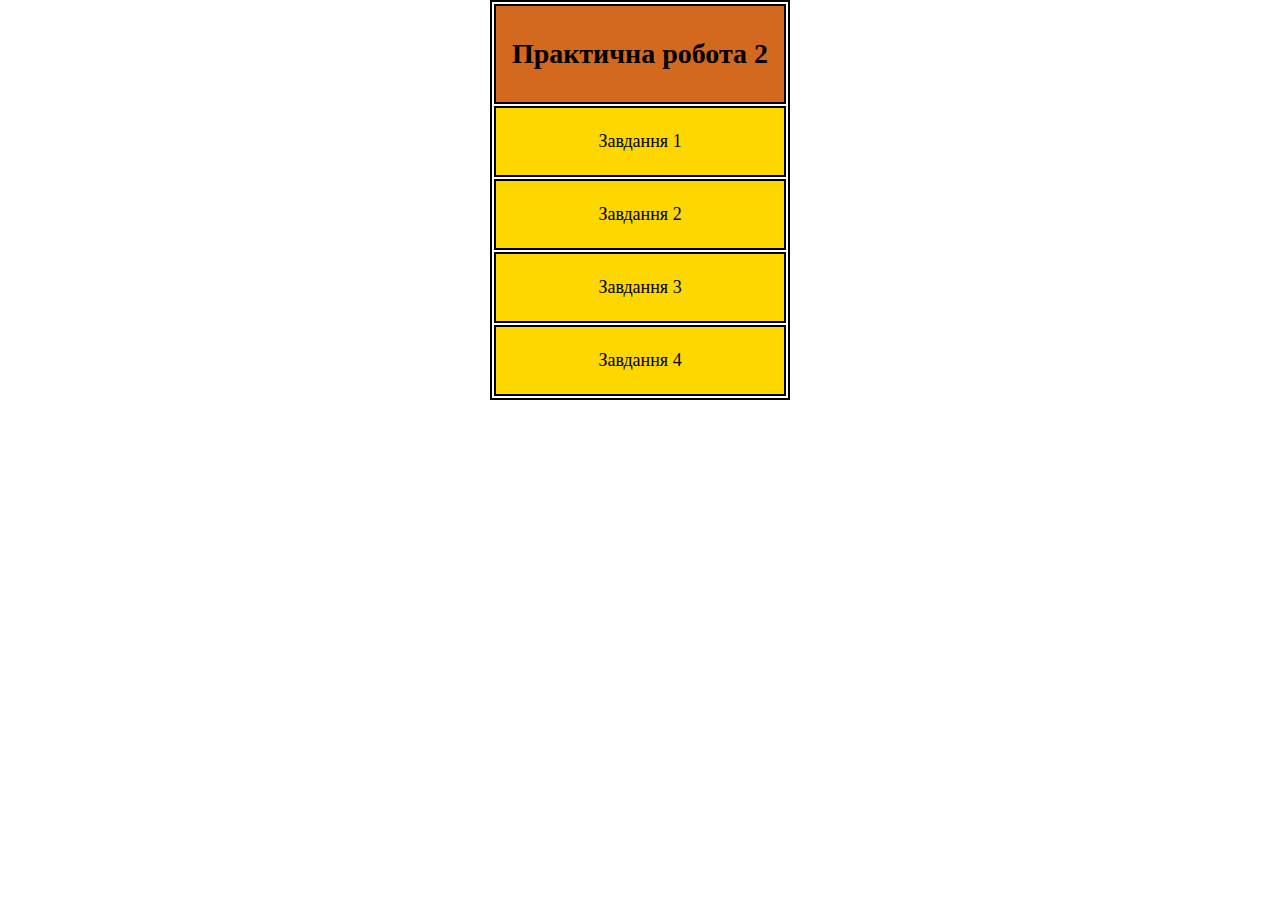
<file: index.html>
<!DOCTYPE html>
<html>
    <head>
        <title>Практична робота 2</title>
        <link rel="stylesheet" href="./styles/style.css">
    </head>
    <body>
        <table>
            <th>Практична робота 2</th>
            <tr>
                <td><a href="./task/Завдання1.html" target="_blank">Завдання 1</a></td>
            </tr>
            <tr>
                <td><a href="./task/Завдання2.html" target="_blank">Завдання 2</a></td>
            </tr>
            <tr>
                <td><a href="./task/Завдання3.html" target="_blank">Завдання 3</a></td>
            </tr>
            <tr>
                <td><a href="./task/Завдання4.html" target="_blank">Завдання 4</a></td>
            </tr>
        </table>
    </body>
</html>
</file>
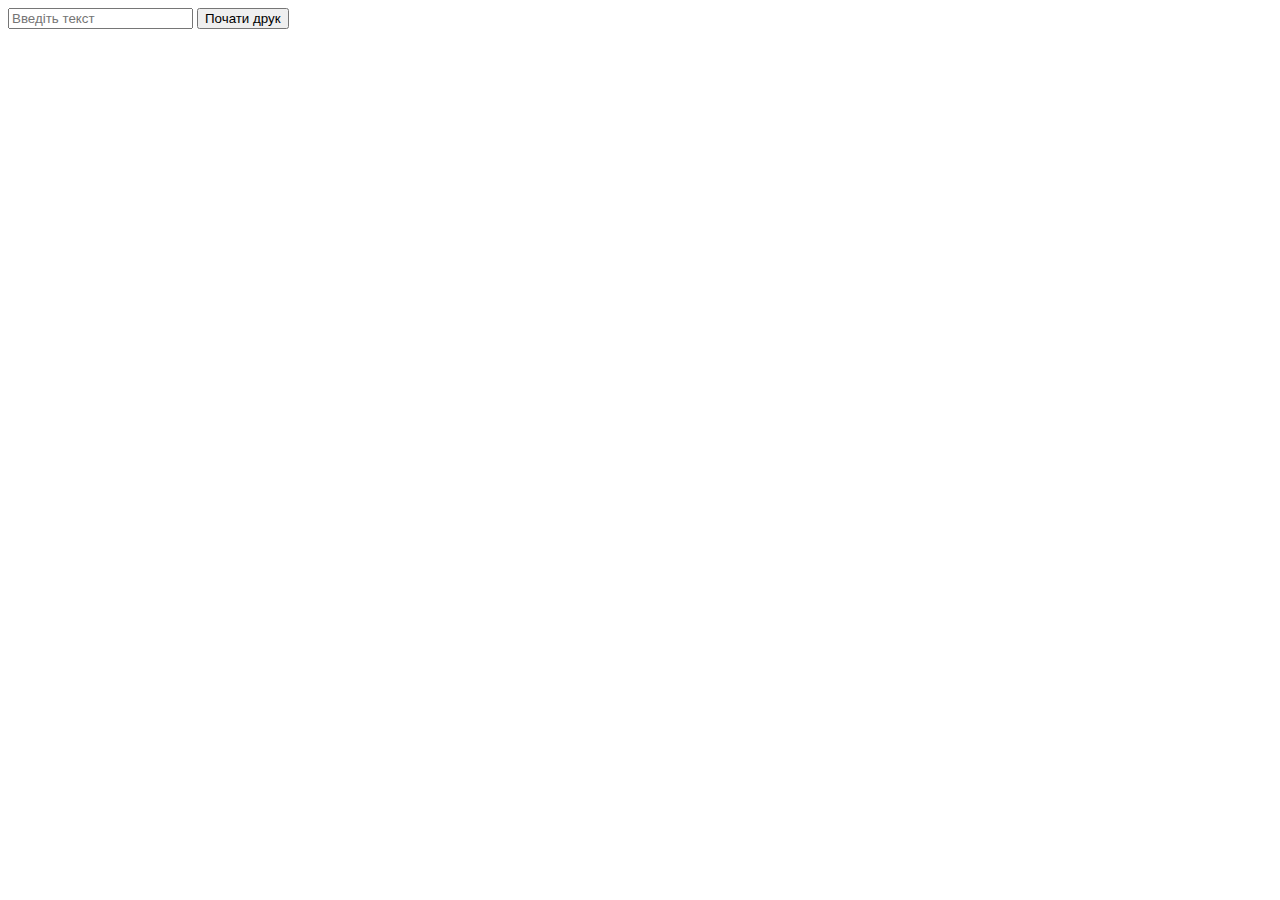
<file: task/Завдання3.html>
<!DOCTYPE html>
<html>
<head>
    <title>Завдання 3</title>
</head>
<body>
    <input type="text" id="user-input" placeholder="Введіть текст">
    <button id="start-button">Почати друк</button>
    <p><div id="printer-output"></div></p>

    <script>
        function simulateTyping(text, index, containerId) {
            if (index < text.length) {
                const container = document.getElementById(containerId);
                container.textContent += text[index];
                index++;
                setTimeout(function() {
                    simulateTyping(text, index, containerId);
                }, 100); 
            }
        }

        document.getElementById("start-button").addEventListener("click", function() {
            const userText = document.getElementById("user-input").value;
            const containerId = "printer-output";
            document.getElementById(containerId).textContent = "";

            simulateTyping(userText, 0, containerId);
        });

    </script>
</body>
</html>
</file>
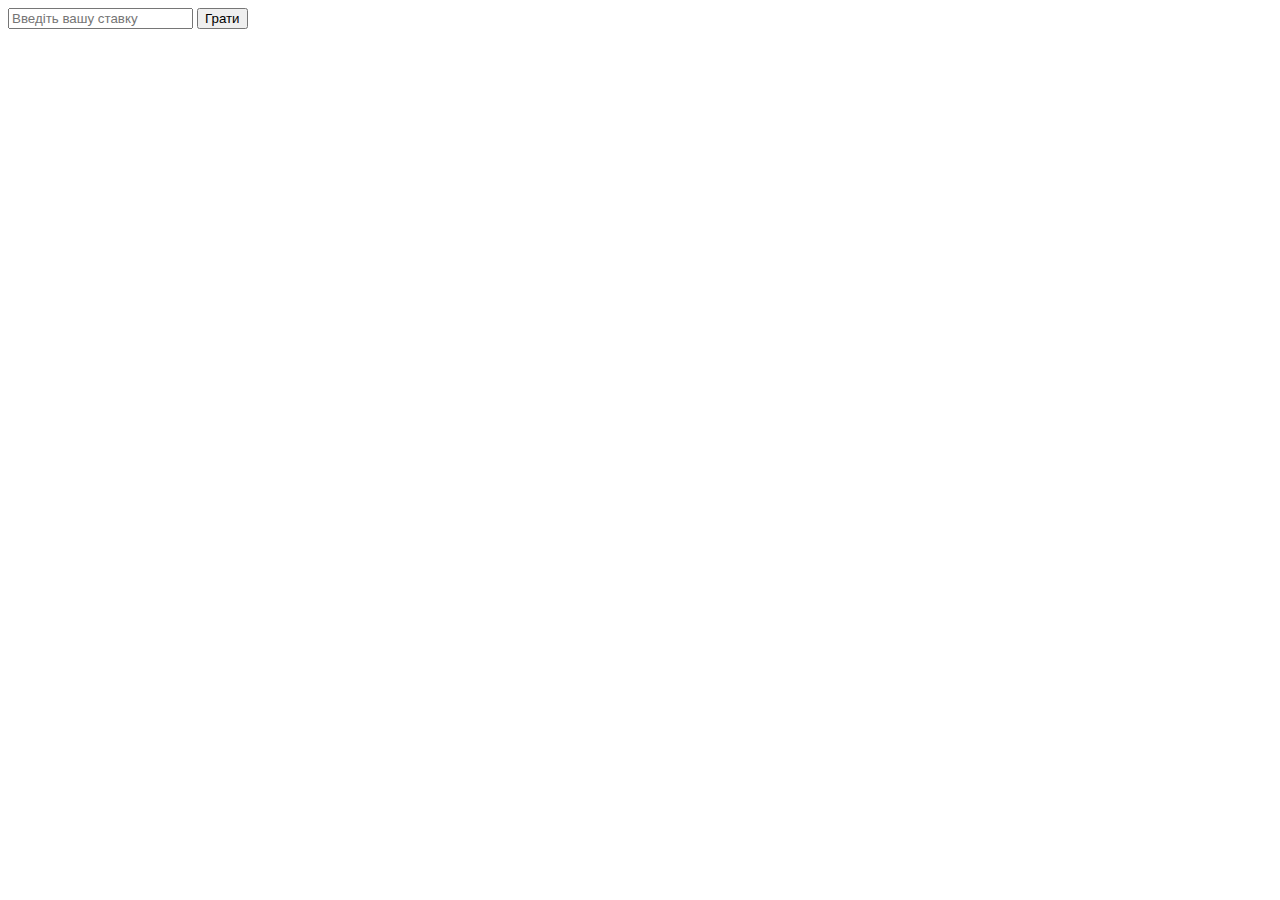
<file: task/Завдання4.html>
<!DOCTYPE html>
<html>
<head>
    <title>Завдання 3</title>
</head>
<body>
    <input type="number" id="bet" placeholder="Введіть вашу ставку">
    <button id="play-button">Грати</button>
    <p id="result"></p>

    <script>
        document.getElementById("play-button").addEventListener("click", function() {
            const bet = parseFloat(document.getElementById("bet").value);

            if (isNaN(bet) || bet <= 0) {
                alert("Будь ласка, введіть правильну ставку.");
                return;
            }

            setTimeout(function() {
                const randomValue = Math.floor(Math.random() * 11) - 5; 
                
                if (randomValue <= 0) {
                    document.getElementById("result").textContent = "Ви не вгадали і втратили свою ставку.";
                } else {
                    const winnings = bet * randomValue;
                    document.getElementById("result").textContent = "Ви виграли " + winnings + " гривень!";
                }
            }, 1000); 
        });
    </script>
</body>
</html>
</file>
<file: styles/style.css>
body {
    display: flex;
    justify-content: center;
    align-items: center;
    margin: 0;
}
table {
    height: 400px;
    width: 300px;
    text-align: center;
    border: 2px solid black;
    margin: 0;
}
th, td {
    border: 2px solid black;
}
th {
    font-size: 28px;
    background-color: chocolate;
}
tr {
    font-size: 18px;
    background-color: gold;
}
a {
    text-decoration: none;
    color: black;
}
</file>
